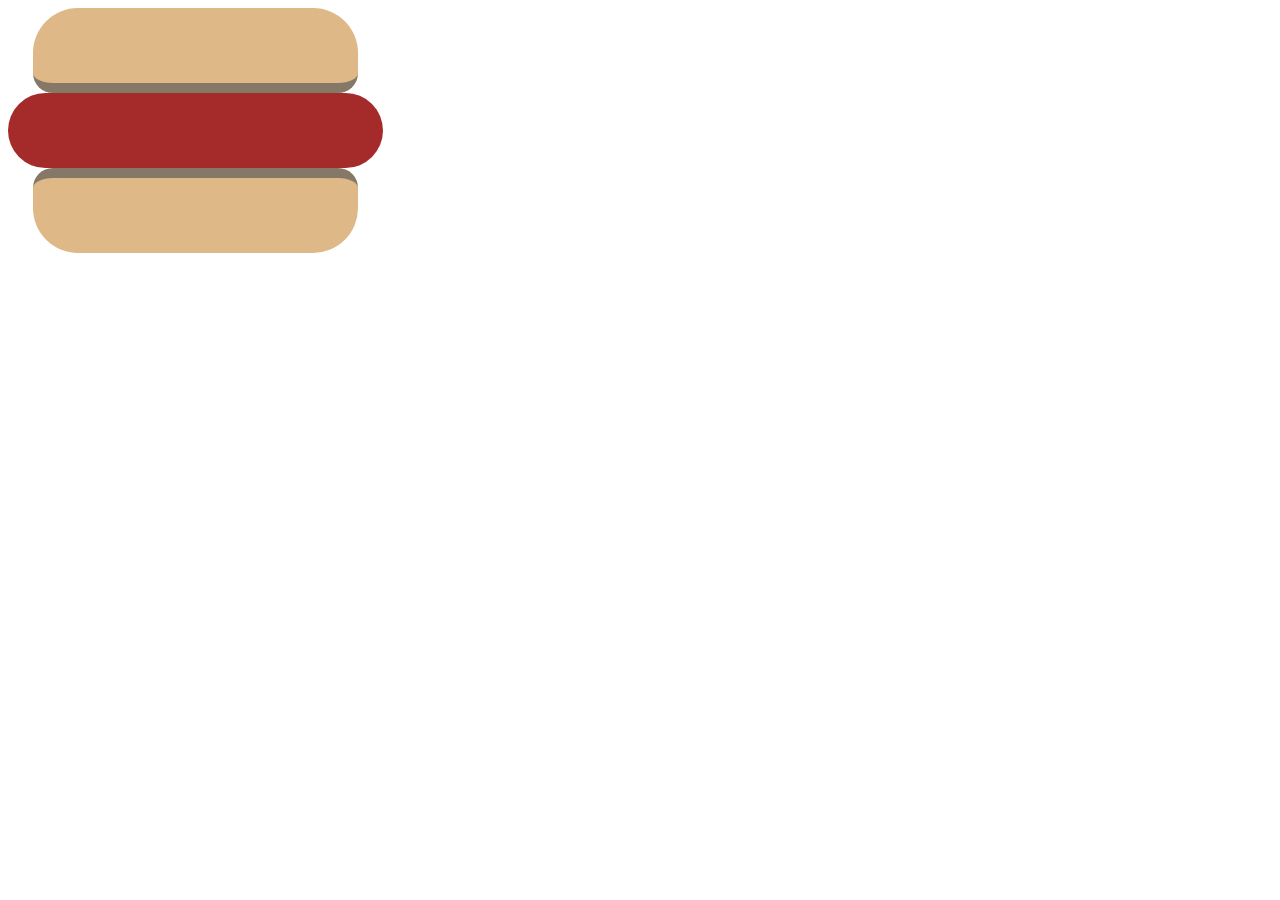
<file: Clase_2/index.html>
<!DOCTYPE html>
<html lang="en">
<head>
    <meta charset="UTF-8">
    <meta http-equiv="X-UA-Compatible" content="IE=edge">
    <meta name="viewport" content="width=device-width, initial-scale=1.0">
    <link rel="stylesheet" href="./style/css/main.css">
    <title>Panchito</title>
</head>
<body>
    <div class="pan superior"></div>
    <div class="salchicha"></div>
    <div class="pan inferior"></div>
</body>
</html>
</file>
<file: Clase_2/style/css/main.css>
.pan{
    width: 325px;
    height: 75px;
    background-color:burlywood;
    margin-left: 25px;
}

.salchicha{
    width: 375px;
    height: 75px;
    border-radius: 45px;
    background-color: brown;
}

.superior{
    border-radius: 45px 45px 20px 20px;
    border-color: rgba(0, 0, 0, 0.637);
    border-width: 10px;
    border-bottom-style: inset;
}

.inferior{
    border-radius: 20px 20px 45px 45px;
    border-color: rgba(0, 0, 0, 0.637);
    border-width: 10px;
    border-top-style: outset;
}
</file>
